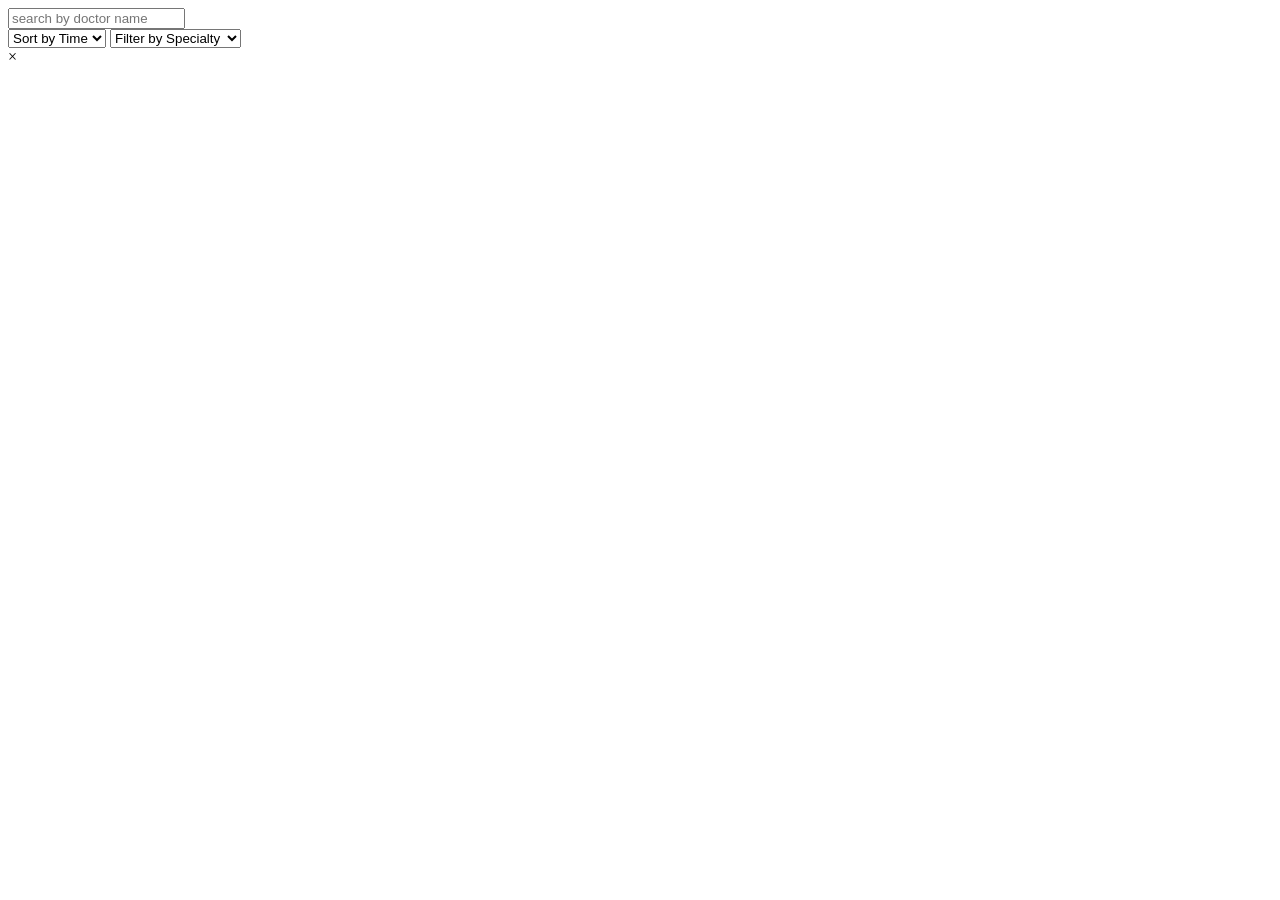
<file: app/src/main/resources/templates/admin/adminDashboard.html>
<!DOCTYPE html>
<html lang="en" xmlns:th="http://www.thymeleaf.org">

<head>
    <meta charset="UTF-8">
    <meta name="viewport" content="width=device-width, initial-scale=1.0">
    <title>Admin Dashboard</title>
    <link rel="icon" type="image/png" th:href="@{/assets/images/logo/logo.png}">
    <link rel="stylesheet" th:href="@{/assets/css/adminDashboard.css}">
    <link rel="stylesheet" th:href="@{/assets/css/style.css}">
    <script th:src="@{/js/render.js}" defer></script>
    <script th:src="@{/js/util.js}" defer></script>
    <script th:src="@{/js/components/header.js}" defer></script>
    <script th:src="@{/js/components/footer.js}" defer></script>
</head>

<body onload="renderContent()">
    <div class="container">
        <div class="wrapper">
            <div id="header"></div>
            <main class="main-content">
                <input type="text" id="searchBar" class="searchBar" placeholder="search by doctor name">
                <div class="filter-wrapper">
                    <select class="filter-select" id="filterTime">
                        <option value="">Sort by Time</option>
                        <option value="AM">AM</option>
                        <option value="PM">PM</option>
                    </select>
                    <select class="filter-select" id="filterSpecialty">
                        <option value="">Filter by Specialty</option>
                        <option value="cardiologist">Cardiologist</option>
                        <option value="dermatologist">Dermatologist</option>
                        <option value="neurologist">Neurologist</option>
                        <option value="pediatrician">Pediatrician</option>
                        <option value="orthopedic">Orthopedic</option>
                        <option value="gynecologist">Gynecologist</option>
                        <option value="psychiatrist">Psychiatrist</option>
                        <option value="dentist">Dentist</option>
                        <option value="ophthalmologist">Ophthalmologist</option>
                        <option value="ent">ENT Specialist</option>
                        <option value="urologist">Urologist</option>
                        <option value="oncologist">Oncologist</option>
                        <option value="gastroenterologist">Gastroenterologist</option>
                        <option value="general">General Physician</option>
                    </select>
                </div>
                <div id="content"></div>
            </main>
            <div id="footer"></div>
        </div>
    </div>

    <div id="modal" class="modal">
        <div class="modal-content">
            <span id="closeModal" class="close">&times;</span>
            <div id="modal-body"></div>
        </div>
    </div>

    <script type="module" th:src="@{/js/adminDashboard.js}" defer></script>
</body>

</html>
</file>
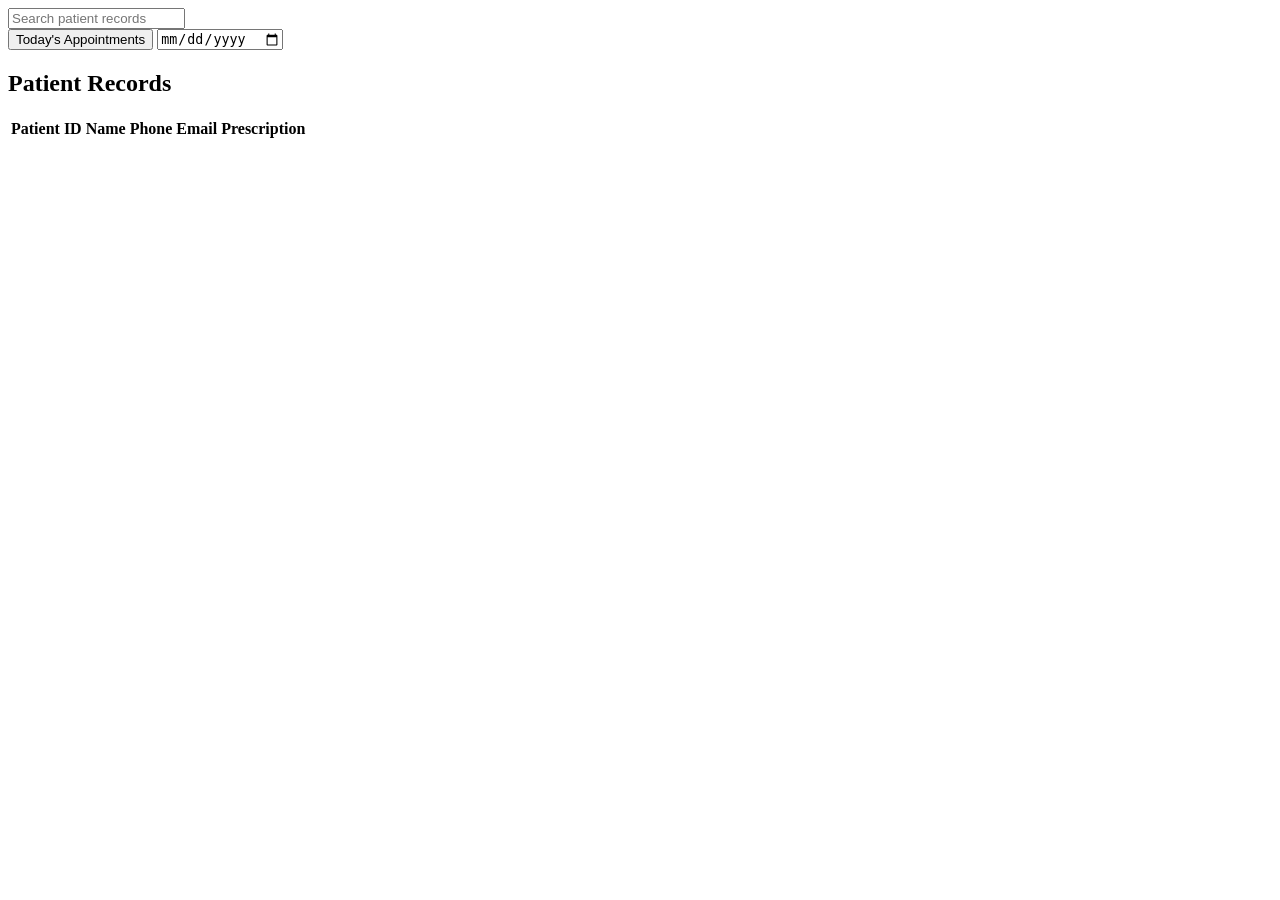
<file: app/src/main/resources/templates/doctor/doctorDashboard.html>
<!DOCTYPE html>
<html lang="en" xmlns:th="http://www.thymeleaf.org">

<head>
    <meta charset="UTF-8">
    <meta name="viewport" content="width=device-width, initial-scale=1.0">
    <title>Doctor Dashboard</title>
    <link rel="icon" type="image/png" th:href="@{/assets/images/logo/logo.png}">
    <link rel="stylesheet" th:href="@{/assets/css/adminDashboard.css}">
    <link rel="stylesheet" th:href="@{/assets/css/doctorDashboard.css}">
    <link rel="stylesheet" th:href="@{/assets/css/style.css}">
    <script th:src="@{/js/render.js}" defer></script>
    <script th:src="@{/js/util.js}" defer></script>
    <script th:src="@{/js/components/header.js}" defer></script>
    <script th:src="@{/js/components/footer.js}" defer></script>
</head>

<body onload="renderContent()">
    <div class="container">
        <div class="wrapper">
            <div id="header"></div>
            <main class="main-content">
                <input type="text" id="searchBar" class="searchBar" placeholder="Search patient records">
                <div class="filter-wrapper doctor-filter">
                    <button id="todayButton" class="today-btn" type="button">Today's Appointments</button>
                    <input type="date" id="datePicker" class="date-picker">
                </div>
                <h2 class="table-header">Patient Records</h2>
                <table id="patientTable">
                    <thead>
                        <tr>
                            <th>Patient ID</th>
                            <th>Name</th>
                            <th>Phone</th>
                            <th>Email</th>
                            <th>Prescription</th>
                        </tr>
                    </thead>
                    <tbody id="patientTableBody"></tbody>
                </table>
            </main>
            <div id="footer"></div>
        </div>
    </div>

    <script type="module" th:src="@{/js/doctorDashboard.js}" defer></script>
</body>

</html>
</file>
